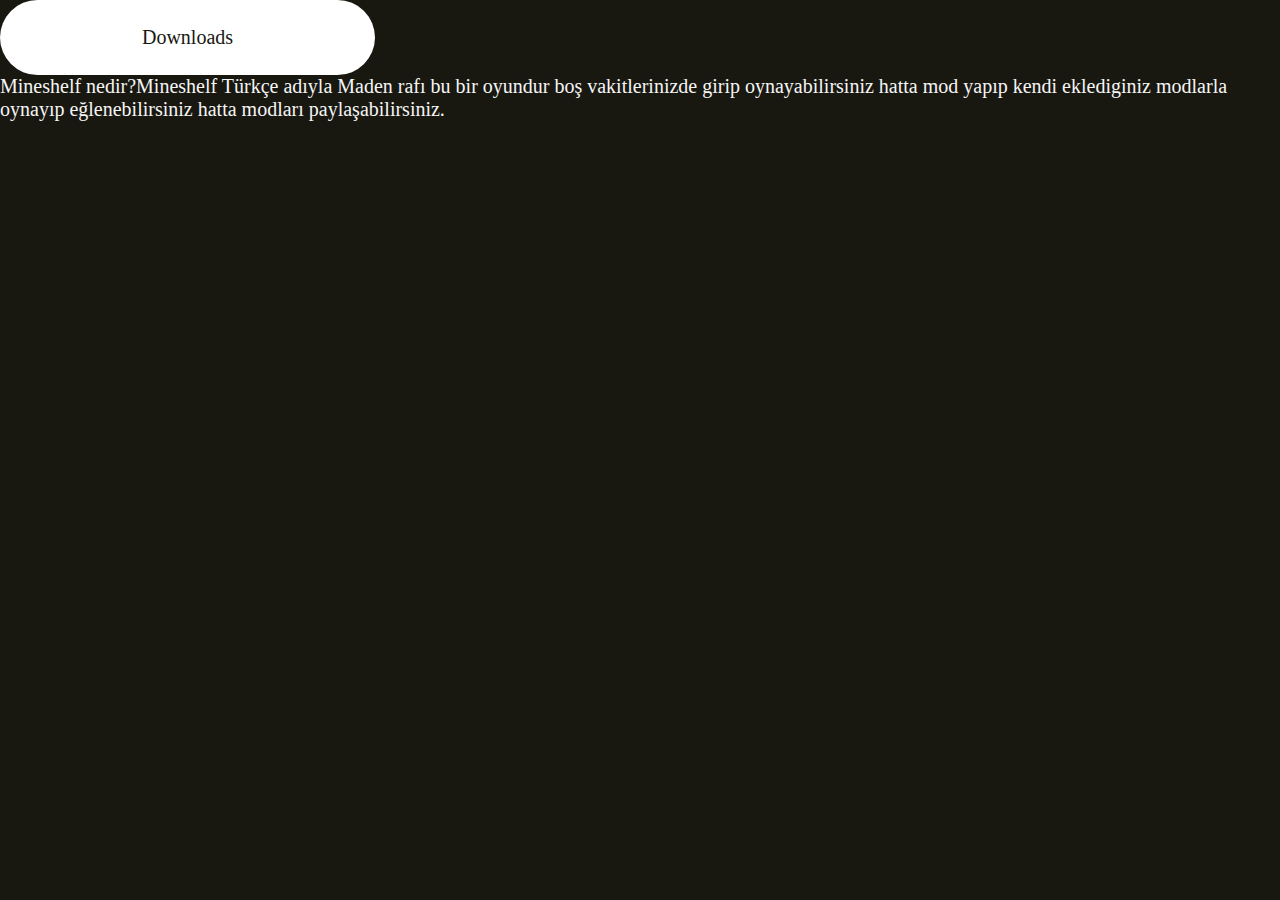
<file: index.html>
<!DOCTYPE html>

<html>
<head>
  <meta http-equiv="CONTENT-TYPE" content="text/html; charset=UTF-8">
  <link rel="stylesheet" href="styles/style.css"/>
  <title>Mineshelf</title>
</head>
<body>
  <div class="navbar">
    <a href="downloads.html" target="_blank">Downloads</a>
  </div>
  <div  class="mineshelf-p">
    <p>Mineshelf nedir?Mineshelf Türkçe adıyla Maden rafı bu  bir oyundur boş vakitlerinizde girip oynayabilirsiniz hatta mod yapıp kendi eklediginiz modlarla oynayıp eğlenebilirsiniz hatta modları paylaşabilirsiniz.</p>
  </div>
  <script src="scripts/index.js"></script>
</body>
</html>
</file>
<file: styles/style.css>
*{
  margin: 0;
  padding: 0;
}

body {
  background: #181811;
}

.navbar {
  width: 375px;
  height: 75px;
  background: white;
  border-radius: 10rem;
  display: flex;
  justify-content: center;
  align-items: center;
}

.navbar a{
  color: #181811;
  font-size: 20px;
  text-decoration: none;
}

.mineshelf-p p{
  color: whitesmoke;
  font-size: 20px;
}
</file>
